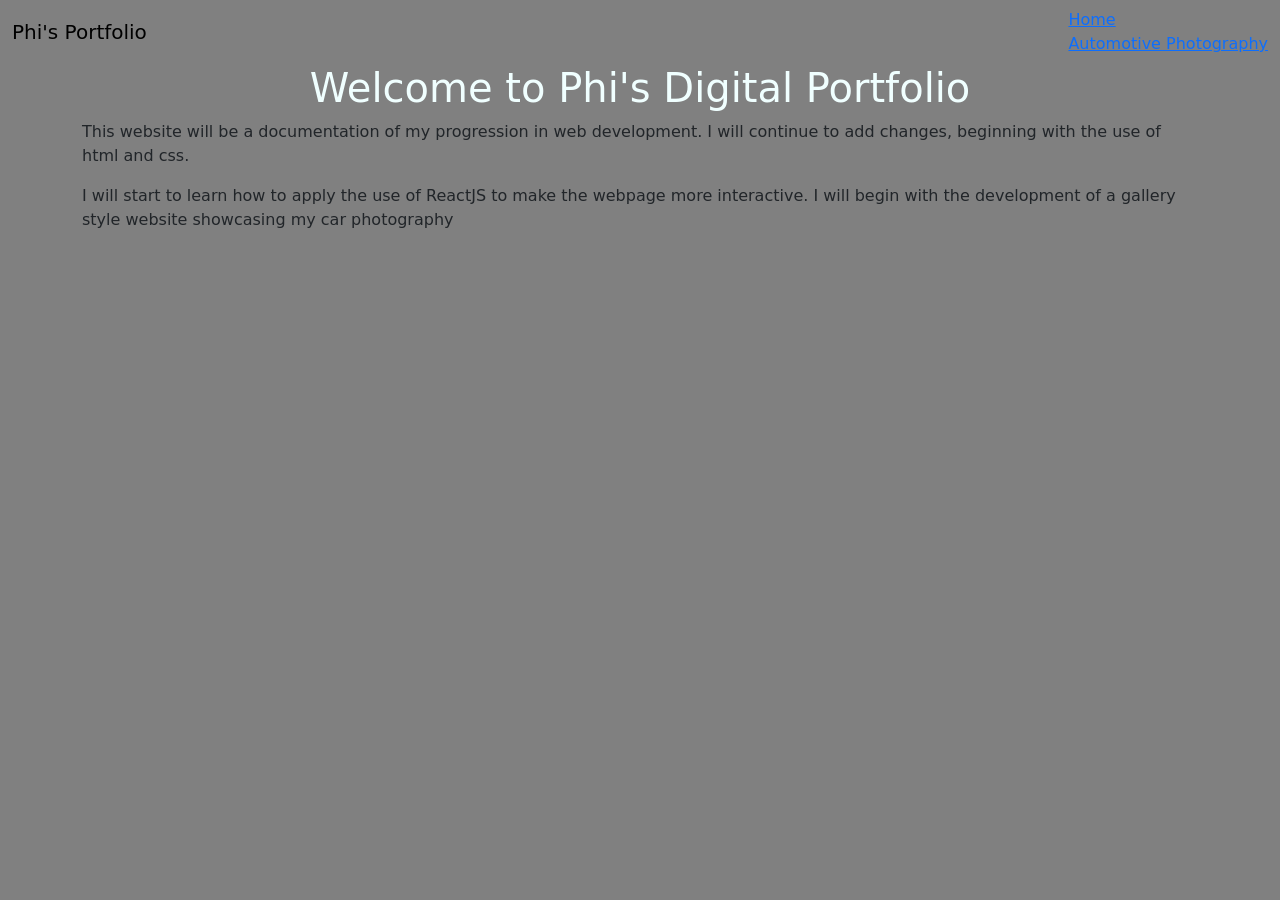
<file: index.html>
<!DOCTYPE html>
<html>
<head>
    <meta charset="UTF-8">
    <meta name="viewport" content="width=device-width, initial-scale=1">
    <title>Phi's Digital Portfolio</title>
    <link rel="stylesheet" href="https://cdn.jsdelivr.net/npm/bootstrap@5.3.5/dist/css/bootstrap.min.css">
    <link rel="stylesheet" href="styles.css">

</head>
<body>

    <nav class="navbar navbar-inverse navbar-fixed-top">
        <div class="container-fluid">
          <div class="navbar-header">
            <a class="navbar-brand" href="/ptha-dev.github.io/index.html">Phi's Portfolio</a>
          </div>
          <ul class="nav navbar-nav">
            <li class="active"><a href="#">Home</a></li>
            <li><a href="/automotive-photography/index.html">Automotive Photography</a></li>
          </ul>
        </div>
      </nav>

    <div class="container">

        <h1>Welcome to Phi's Digital Portfolio</h1>

        <p>This website will be a documentation of my progression in web development. I will continue to add changes, beginning with the use of html and css.</p>
        <p>I will start to learn how to apply the use of ReactJS to make the webpage more interactive.
            I will begin with the development of a gallery style website showcasing my car photography</p>

    </div>

    <script src="https://cdn.jsdelivr.net/npm/popper.js@1.14.7/dist/umd/popper.min.js"></script>
    <script src="https://cdn.jsdelivr.net/npm/bootstrap@5.3.5/dist/js/bootstrap.bundle.min.js"></script>

</body>
</html>
</file>
<file: styles.css>
h1 {
    color: azure;
    text-align: center;
}

body {
    background-color: gray;
}
</file>
